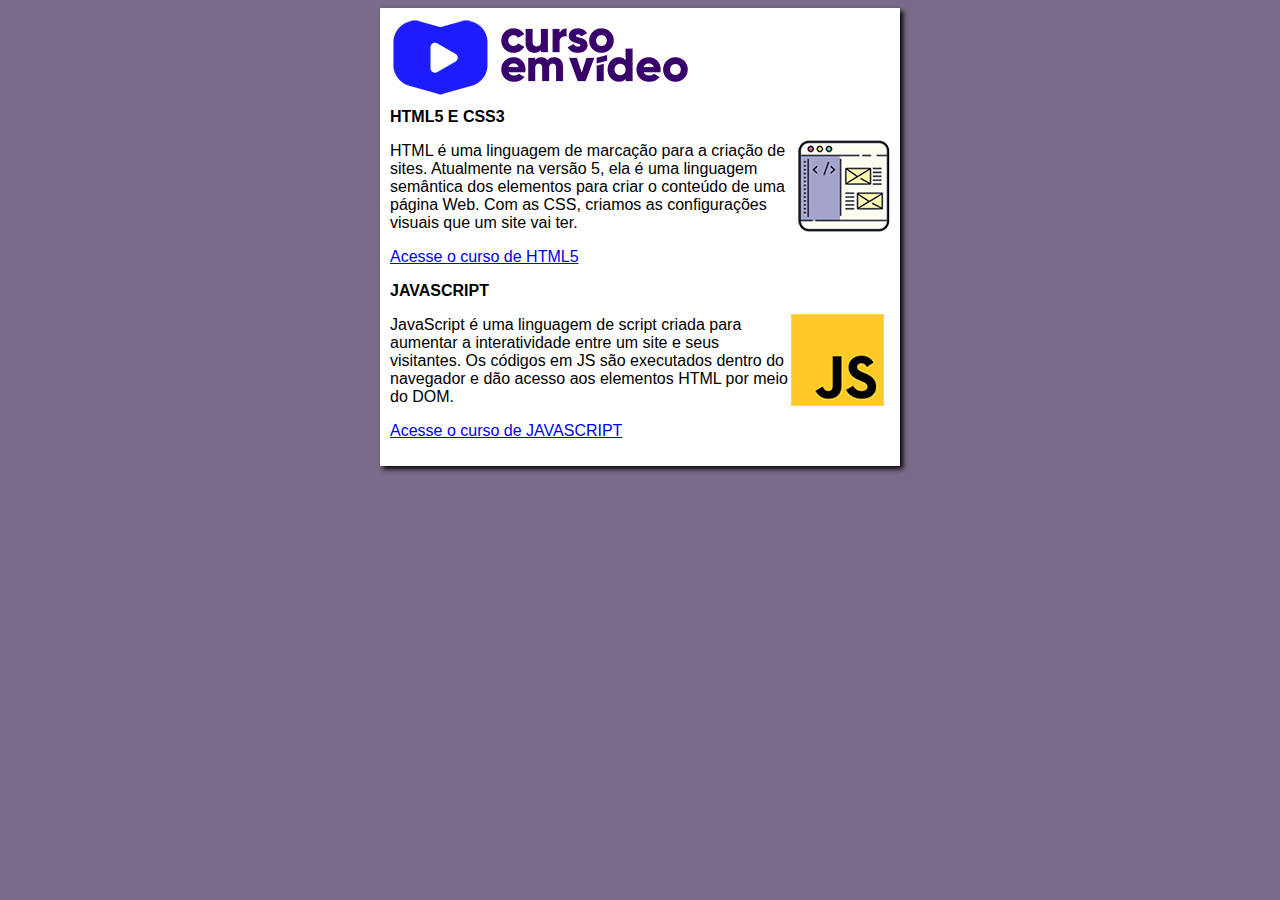
<file: index.html>
<DOCTYPE html>
    <html lang = "pt-br">
        <head>
            <meta charset = "UTF-8">
            <title>Curso Em Vídeo</title>
            <link rel="stylesheet" href="estilo/style.css">
        </head>
        <body>
         <!-- main e conteudo principal -->
            <main> 
                <head>
                    <title>Curso Gratis</title>
                    <img src ="imagens/curso-em-video-cor.png" alt="Curso Em Vídeo">
                </head>
                     <article>
                       <h1>HTML5 E CSS3</h1>
                       <img class = "lado" src = "imagens/curso-html-css.png" alt = "Curso de HTML">
                        <p>HTML é uma linguagem de marcação para a criação de sites. Atualmente na versão 5, ela é uma linguagem semântica dos elementos para criar o conteúdo de uma página Web. Com as CSS, criamos as configurações visuais que um site vai ter.</p>
                        <p><a href = "curso-html.html">Acesse o curso de HTML5</a></p>
                       
                     </article>
                     <article>
                        <h1>JAVASCRIPT</h1>
                        <img class = "lado" src = "imagens/curso-javascript.png" alt = "Curso de JavaScript">
                        <p>JavaScript é uma linguagem de script criada para aumentar a interatividade entre um site e seus visitantes. Os códigos em JS são executados dentro do navegador e dão acesso aos elementos HTML por meio do DOM.</p>
                        <p><a href = "curso-JS.html">Acesse o curso de JAVASCRIPT</a></p>
                     </article>
            </main>
            </body>
    </html>
</file>
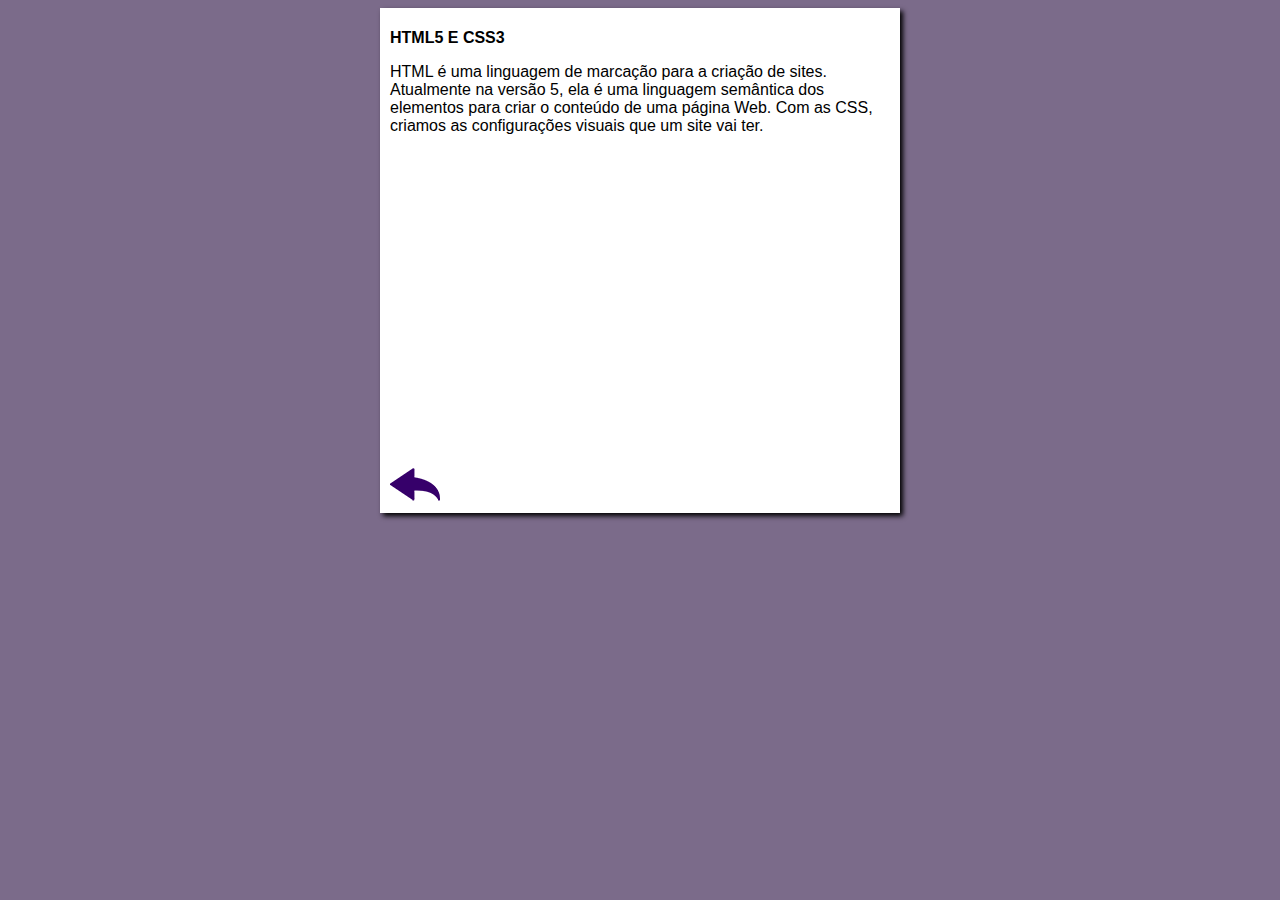
<file: curso-html.html>
<DOCTYPE html>
    <html lang = "pt-br">
        <head>
            <meta charset = "UTF-8">
            <title>Curso Em Vídeo</title>
            <link rel="stylesheet" href="estilo/style.css">
        </head>
        <body>
         <!-- main e conteudo principal -->
            <main> 
                <head>
                    <title>Curso Gratis</title>
                </head>
                     <article>
                       <h1>HTML5 E CSS3</h1> 
                        <p>HTML é uma linguagem de marcação para a criação de sites. Atualmente na versão 5, ela é uma linguagem semântica dos elementos para criar o conteúdo de uma página Web. Com as CSS, criamos as configurações visuais que um site vai ter.</p>

                        <iframe width="500" height="315" src="https://www.youtube.com/embed/riSVzwlSnhw" title="YouTube video player" frameborder="0" allow="accelerometer; autoplay; clipboard-write; encrypted-media; gyroscope; picture-in-picture" allowfullscreen></iframe>

                        <a href = "index.html"><img src = "imagens/btn-back.png" alt = "voltar"></a>
                     </article>
            </main>
            </body>
    </html>
</file>
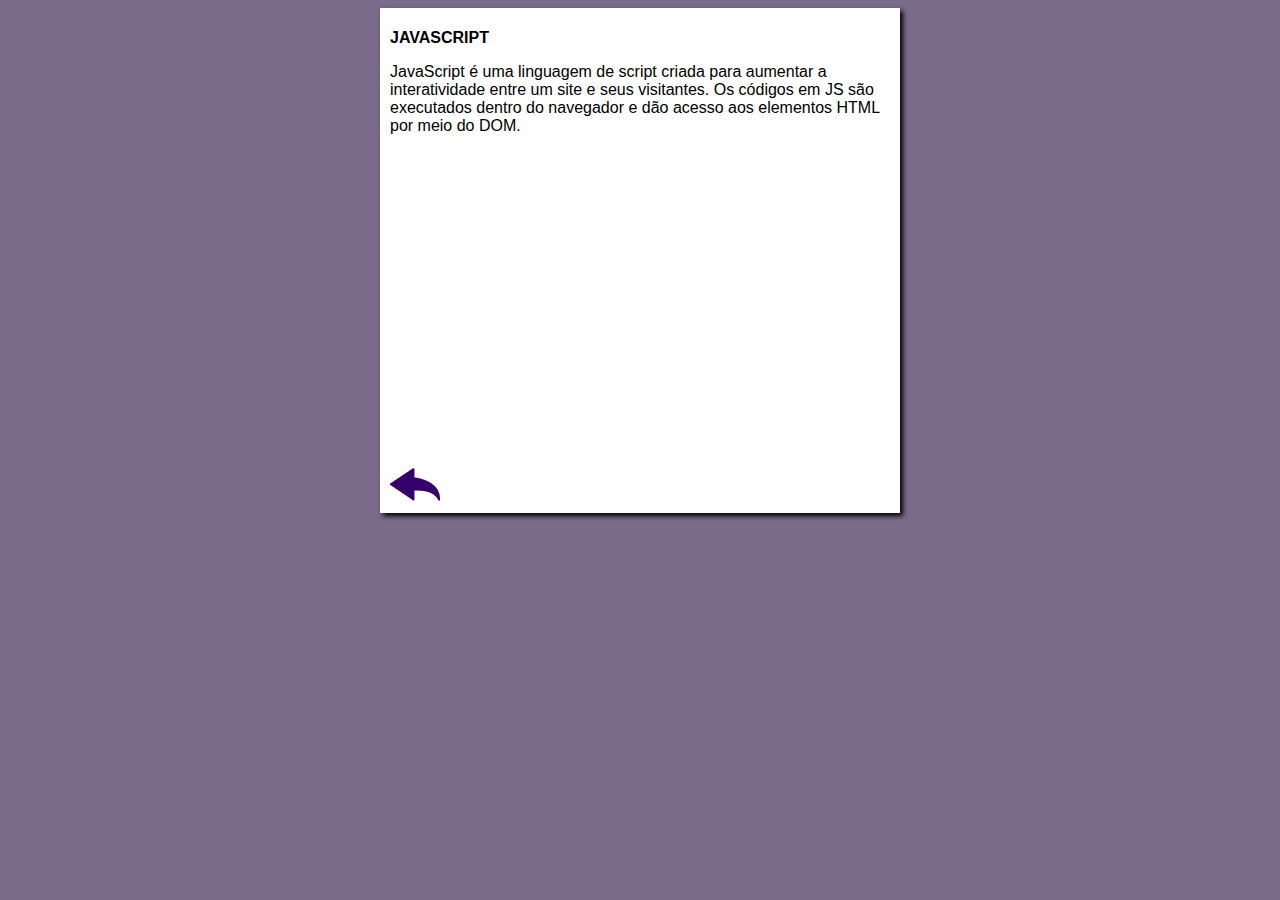
<file: curso-JS.html>
<DOCTYPE html>
    <html lang = "pt-br">
        <head>
            <meta charset = "UTF-8">
            <title>Curso Em Vídeo</title>
            <link rel="stylesheet" href="estilo/style.css">
        </head>
        <body>
         <!-- main e conteudo principal -->
            <main> 
                <head>
                    <title>Curso Gratis</title>
                </head>
                     <article>
                        <h1>JAVASCRIPT</h1>
                        <p>JavaScript é uma linguagem de script criada para aumentar a interatividade entre um site e seus visitantes. Os códigos em JS são executados dentro do navegador e dão acesso aos elementos HTML por meio do DOM.</p>
                        <iframe width="500" height="315" src="https://www.youtube.com/embed/BXqUH86F-kA" title="YouTube video player" frameborder="0" allow="accelerometer; autoplay; clipboard-write; encrypted-media; gyroscope; picture-in-picture" allowfullscreen></iframe>

                        <a href = "index.html"><img src = "imagens/btn-back.png" alt ="voltar" ></a>
                     </article>
            </main>
            </body>
    </html>
</file>
<file: estilo/style.css>
*{
    font-family : Arial,Helvetica,sans-serif;
    font-size: 16px;
}
body{
    background-color:rgb(123, 107, 138);
}
main{
    background-color: white;
    width: 500px;
    margin: auto;
    padding: 10px;
    box-shadow: 3px 3px 5px black;
}
img.lado{
    float: right;
}
</file>
